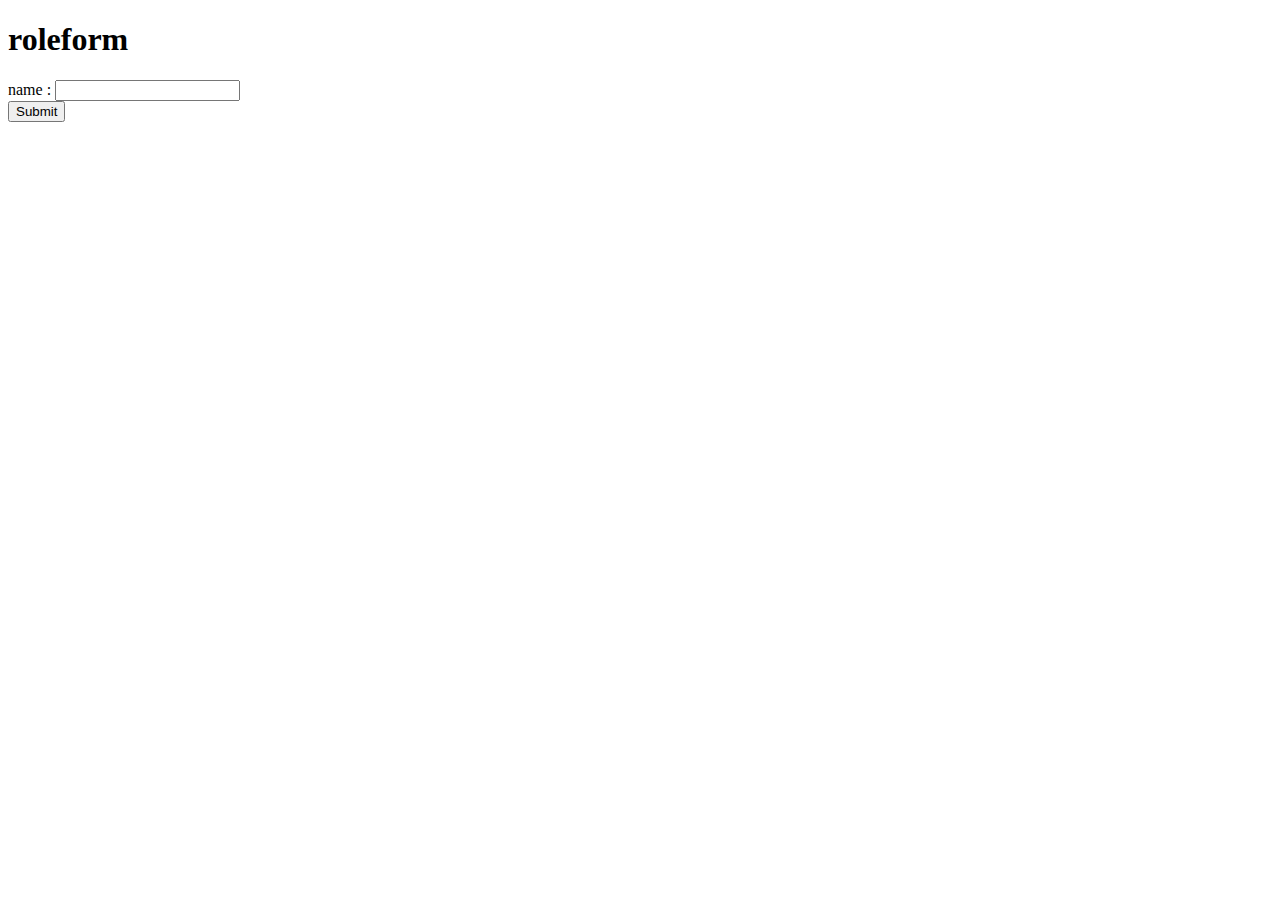
<file: target/classes/templates/roleform.html>
<!DOCTYPE html>
<html xmlns:th="http://www.thymeleaf.org">
<head>
<title>roleform</title>
<meta http-equiv="Content-Type" content="text/html; charset=UTF-8" />
</head>

<body>

<h1>roleform</h1>

<form method="post" action="/rolesave">

name : <input type="text" name="name"><br>
<input type="submit">
</form>

</body>

</html>
</file>
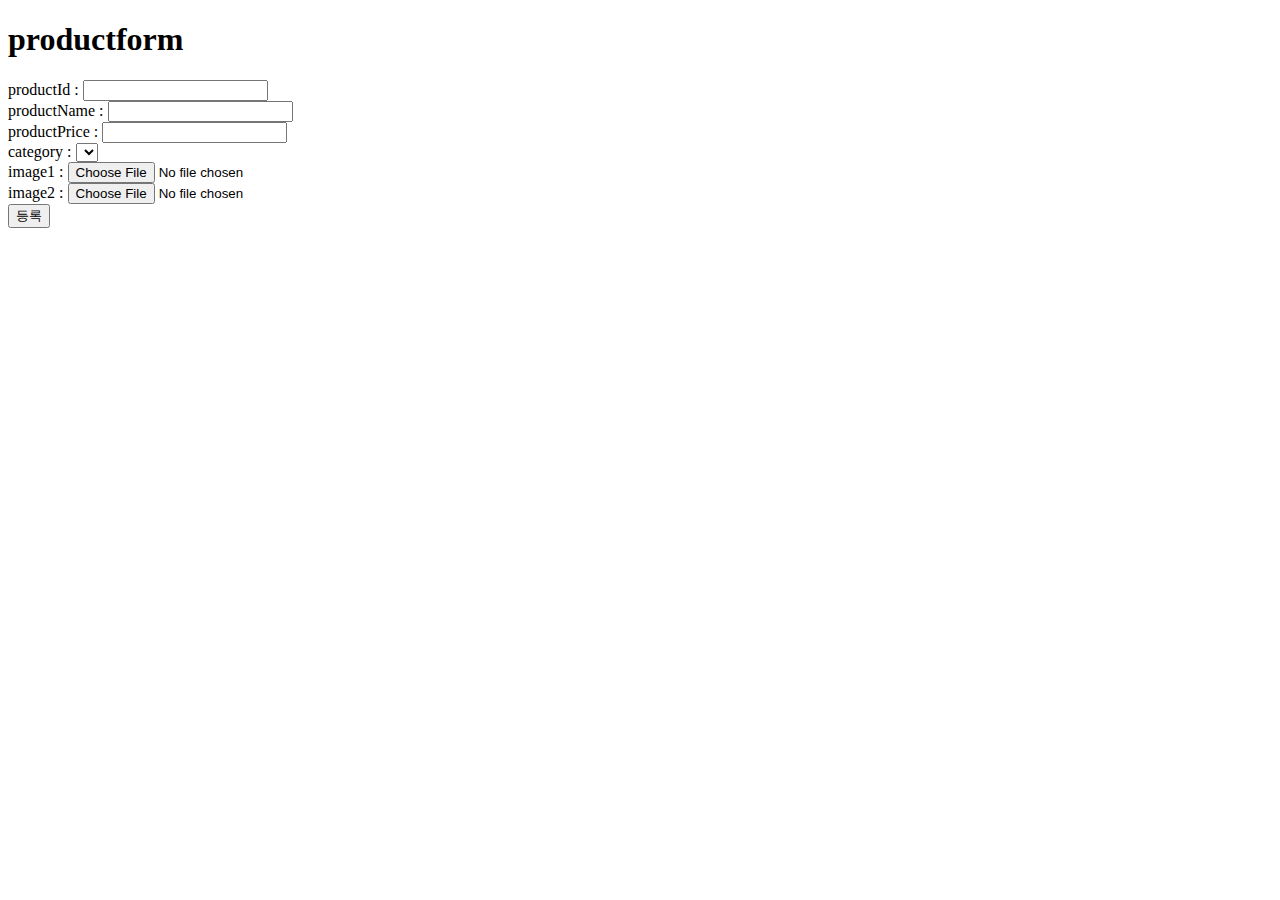
<file: src/main/resources/templates/admin/productform.html>
<!DOCTYPE html>
<html xmlns:th="http://www.thymeleaf.org">
<head>
    <title>productform</title>
</head>
<body>
<h1>productform</h1>

<form method="post" action="/admin/product" enctype="multipart/form-data">
    productId : <input type="text" name="productId"><br>
    productName : <input type="text" name="productName"><br>
    productPrice : <input type="text" name="productPrice" ></input><br>
    category : <select name="categoryId">
    <option th:each="category : ${categories}" th:value="${category.id}" th:text="${category.name}"></option>
        </select><br>
    image1 : <input type="file" name="image"><br>
    image2 : <input type="file" name="image"><br>
    <input
            type="hidden"
            th:name="${_csrf.parameterName}"
            th:value="${_csrf.token}" />
    <input type="submit" value="등록">
</form>

</body>
</html>
</file>
